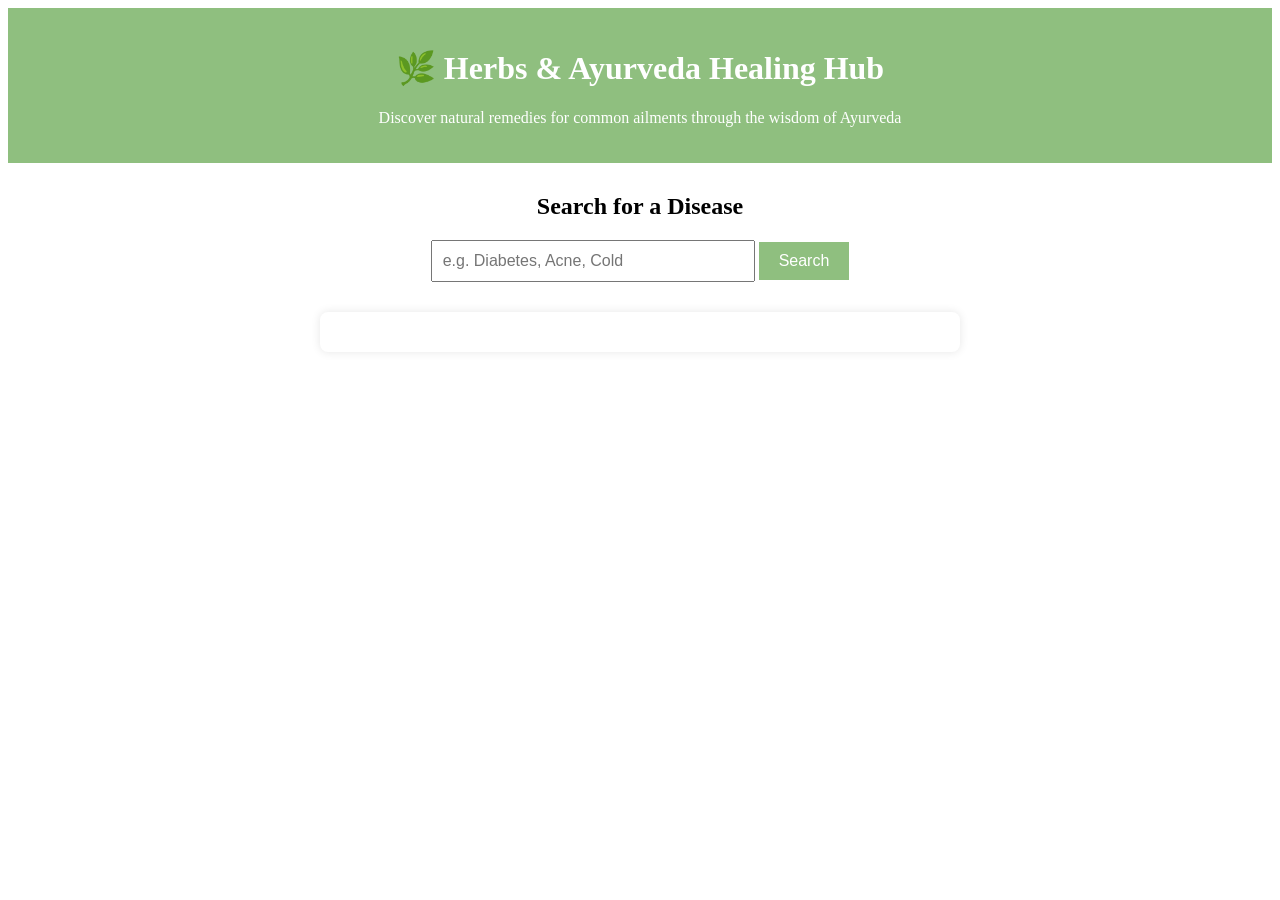
<file: MK/index.html>
<!DOCTYPE html>
<html lang="en">
<head>
  <meta charset="UTF-8">
  <meta name="viewport" content="width=device-width, initial-scale=1.0">
  <link rel="stylesheet" href="style.2.css">
  <title>Document</title>
</head>
<body>
  <header>
  <h1>🌿 Herbs & Ayurveda Healing Hub</h1>
  <p>Discover natural remedies for common ailments through the wisdom of Ayurveda</p>
</header>

<div class="search-section">
  <h2>Search for a Disease</h2>
  <input type="text" id="searchBox" placeholder="e.g. Diabetes, Acne, Cold">
  <button onclick="searchDisease()">Search</button>
</div>

<div id="result"></div>

<script>
const remedies = {
  "diabetes": {
    overview: "A metabolic disorder affecting blood sugar levels.",
    herbs: ["Guduchi", "Turmeric", "Fenugreek"],
    tips: "Eat bitter vegetables, avoid sugar, practice yoga daily."
  },
  "acne": {
    overview: "Skin condition caused by clogged pores and inflammation.",
    herbs: ["Neem", "Manjistha", "Aloe Vera"],
    tips: "Use herbal face packs, avoid oily food, stay hydrated."
  },
  "cold": {
    overview: "A viral infection affecting the respiratory tract.",
    herbs: ["Tulsi", "Ginger", "Black Pepper"],
    tips: "Drink warm herbal teas, inhale steam, rest well."
  }
};

function searchDisease() {
  const input = document.getElementById("searchBox").value.toLowerCase();
  const result = remedies[input];
  const output = document.getElementById("result");

  if (result) {
    output.innerHTML = `
      <h3>${input.charAt(0).toUpperCase() + input.slice(1)}</h3>
      <p><strong>Overview:</strong> ${result.overview}</p>
      <p><strong>Recommended Herbs:</strong> ${result.herbs.join(", ")}</p>
      <p><strong>Ayurvedic Tips:</strong> ${result.tips}</p>
    `;
  } else {
    output.innerHTML = `<p>No information found for "<strong>${input}</strong>". Try another disease.</p>`;
  }
}
</script>
</body>
</html>
</file>
<file: MK/style.2.css>
*body {
      font-family: 'Segoe UI', sans-serif;
      background-color: #f4f4e9;
      margin: 0;
      padding: 20px;
    }
    header {
      background-color: #8fbf7f;
      color: white;
      padding: 20px;
      text-align: center;
    }
    .search-section {
      margin: 30px auto;
      text-align: center;
    }
    input[type="text"] {
      padding: 10px;
      width: 300px;
      font-size: 16px;
    }
    button {
      padding: 10px 20px;
      font-size: 16px;
      background-color: #8fbf7f;
      color: white;
      border: none;
      cursor: pointer;
    }
    #result {
      margin-top: 30px;
      background-color: #fff;
      padding: 20px;
      border-radius: 8px;
      max-width: 600px;
      margin-left: auto;
      margin-right: auto;
      box-shadow: 0 0 10px rgba(0,0,0,0.1);
    }
  </style>
</head>
</file>
